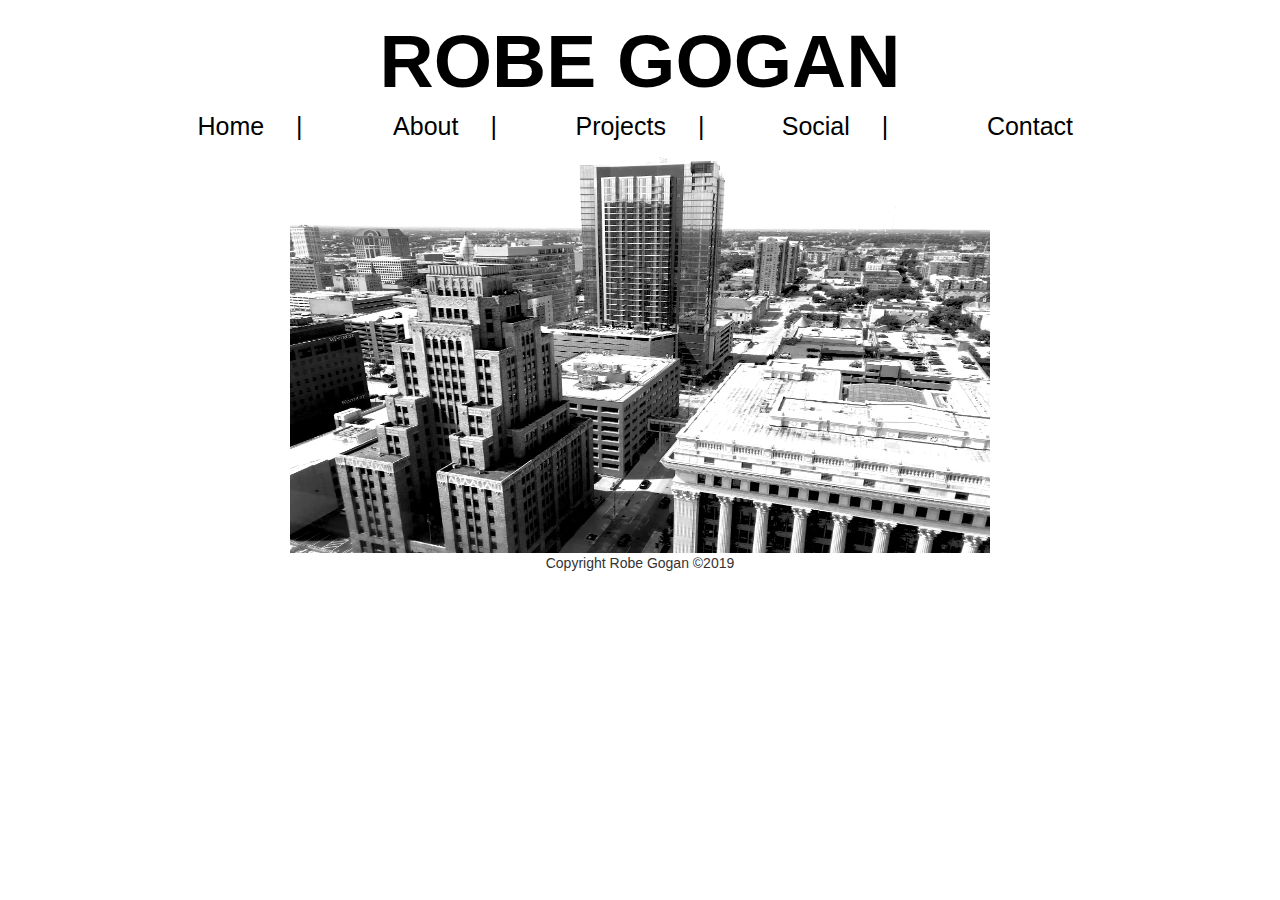
<file: index.html>
<!DOCTYPE html>
<html>
		<head>
		<meta http-equiv="X-UA-Compatible" content="IE=edge">
  		<meta name="viewport" content="width=device-width, initial-scale=1">
  		<title>"GOGAN"</title>
  		<link rel="stylesheet" href="https://maxcdn.bootstrapcdn.com/bootstrap/3.3.7/css/bootstrap.min.css" integrity="sha384-BVYiiSIFeK1dGmJRAkycuHAHRg32OmUcww7on3RYdg4Va+PmSTsz/K68vbdEjh4u" crossorigin="anonymous">
  		<link rel="stylesheet" type="text/css" href="styles.css">
		</head>
		<body>
			<center>
				<div class="container">
					<div class="row">	
						<h1 strong id="#home">
							<div><b>ROBE GOGAN</b>
							</div>
						</h1>
					</div>
				</div>
			</center>
			
			<div class="container">
				<div class="row">
					<center>
						<div class="col-sm-1">
							
						</div>
						<div class="col-sm-2">
						<h4>
							<a href="index.html">Home
							</a>
						&emsp;|
						</h4>
						</div>
						<div class="col-sm-2">
						<h4>
							<a href="about.html">About
							</a>
						&emsp;|
						</h4>
						</div>
						<div class="col-sm-2">
						<h4>	
							<a href="projects.html">Projects
							</a>
						&emsp;|
						</h4>
						</div>
						<div class="col-sm-2">
						<h4>
							<a href="social.html">Social
							</a>
						&emsp;|
						</h4>
						</div>
						<div class="col-sm-2">
						<h4>
							<a href="contact.html">Contact
							</a>
						</h4>
						</div>
					</center>
					<br>
					<br>
				</div>
			</div>
			<div class="container">
				<div class="row">
					<center>
					<img src="images/mkegasbuilding.jpg"style="width:700px;height:400px;"></img>
				</div>
			</div>	
					</center>
			<div class="container">
				<div class="row"></div>
				<center>
				<footer>Copyright Robe Gogan ©2019</footer>
				</center>
		</body>	
					<br>
					<br>
</file>
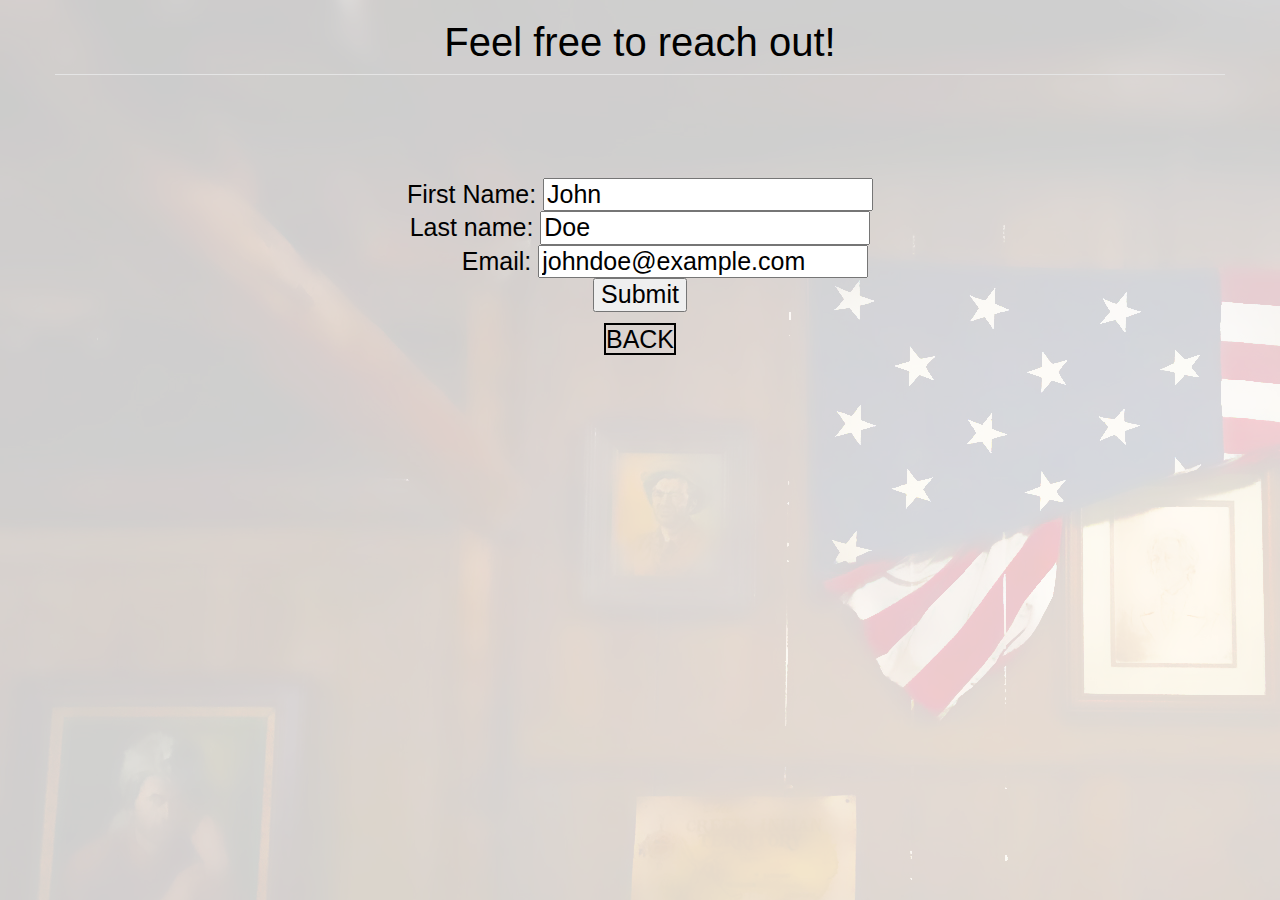
<file: contact.html>
<!DOCTYPE html>
<html>
<head>
	<meta http-equiv="X-UA-Compatible" content="IE=edge">
  	<meta name="viewport" content="width=device-width, initial-scale=1">
	<title>contact</title>
	<link rel="stylesheet" href="https://maxcdn.bootstrapcdn.com/bootstrap/3.3.7/css/bootstrap.min.css" integrity="sha384-BVYiiSIFeK1dGmJRAkycuHAHRg32OmUcww7on3RYdg4Va+PmSTsz/K68vbdEjh4u" crossorigin="anonymous">
	<link rel="stylesheet" type="text/css" href="styles.css">
</head>
<body>
	<div class="container">
		<div class="row">
			<center>
					<h4>
						<form action="signup.html"> 
						<fieldset class="collection">
						<legend><h2>Feel free to reach out!</h2></legend>
						<br>
						<br>
						<br>
						First Name: <input type="text" name="firstName"value="John"><br>
						Last name: <input type="text" name="lastName"value="Doe"><br>
						&emsp;&emsp;Email: <input type="text" name="Email"value="johndoe@example.com"><br>
						<input type="submit" value="Submit">
						</fieldset>
						</form>
					</h4>
			</center>
	<!-- <img src="images/flagoftheunitedstates.jpg"/> -->
		</div>
	</div>
	<div class="container">
		<div class="row">
				<p class="opacity-class">
				</p>
		</div>
	</div>	
	<div class="container">
		<div class="row">
			<center>
				<ul>
					<a class="icon-bar" href="index.html">
						<li>BACK</li>
					</a>
				</ul>
			</center>
		</div>
	</div>	
</html>
</body>
</file>
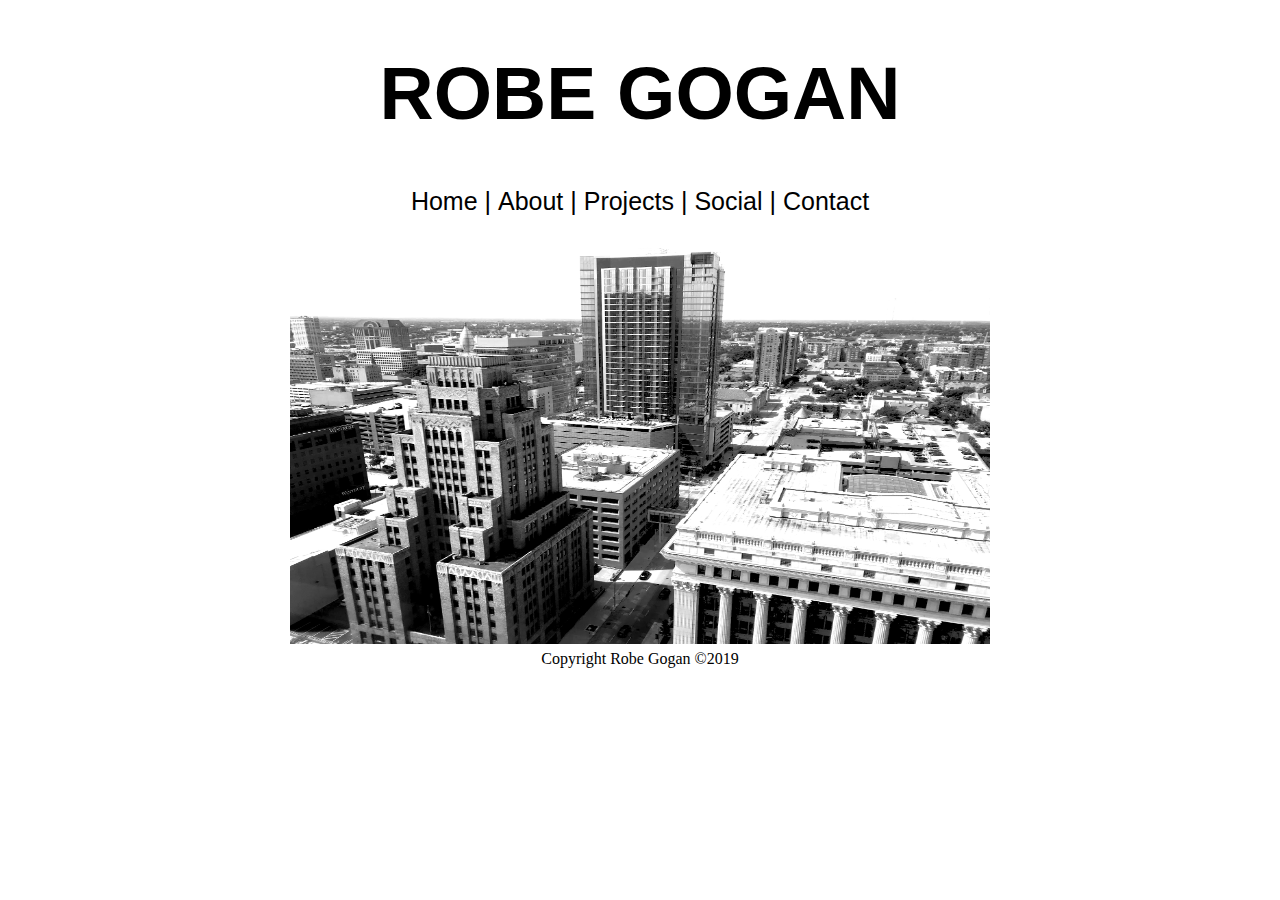
<file: index-old.html>
<!DOCTYPE html>
<html>
		<head>
		<title>"GOGAN"</title>
		</head>
		<link rel="stylesheet" type="text/css" href="styles.css">
		<body>
			<center>
				<h1 strong id="#home"><div><b>ROBE GOGAN</b></div></h1>
				<ul>
					<li>
						<a href="index.html">Home
						</a>
						|
					</li>
					<li>
						<a href="about.html">About
						</a>
						|
					</li>
					<li>	
						<a href="projects.html">Projects
						</a>
						|
					</li>
					<li>
						<a href="social.html">Social
						</a>
						|
					</li>
					<li>
						<a href="contact.html">Contact
						</a>
					</li>
					<br>
					<br>
					<img src="images/mkegasbuilding.jpg"style="width:700px;height:400px;"></img>
				</ul>
				<footer>Copyright Robe Gogan ©2019</footer>
			</center>
		</body>	
					<br>
					<br>
</file>
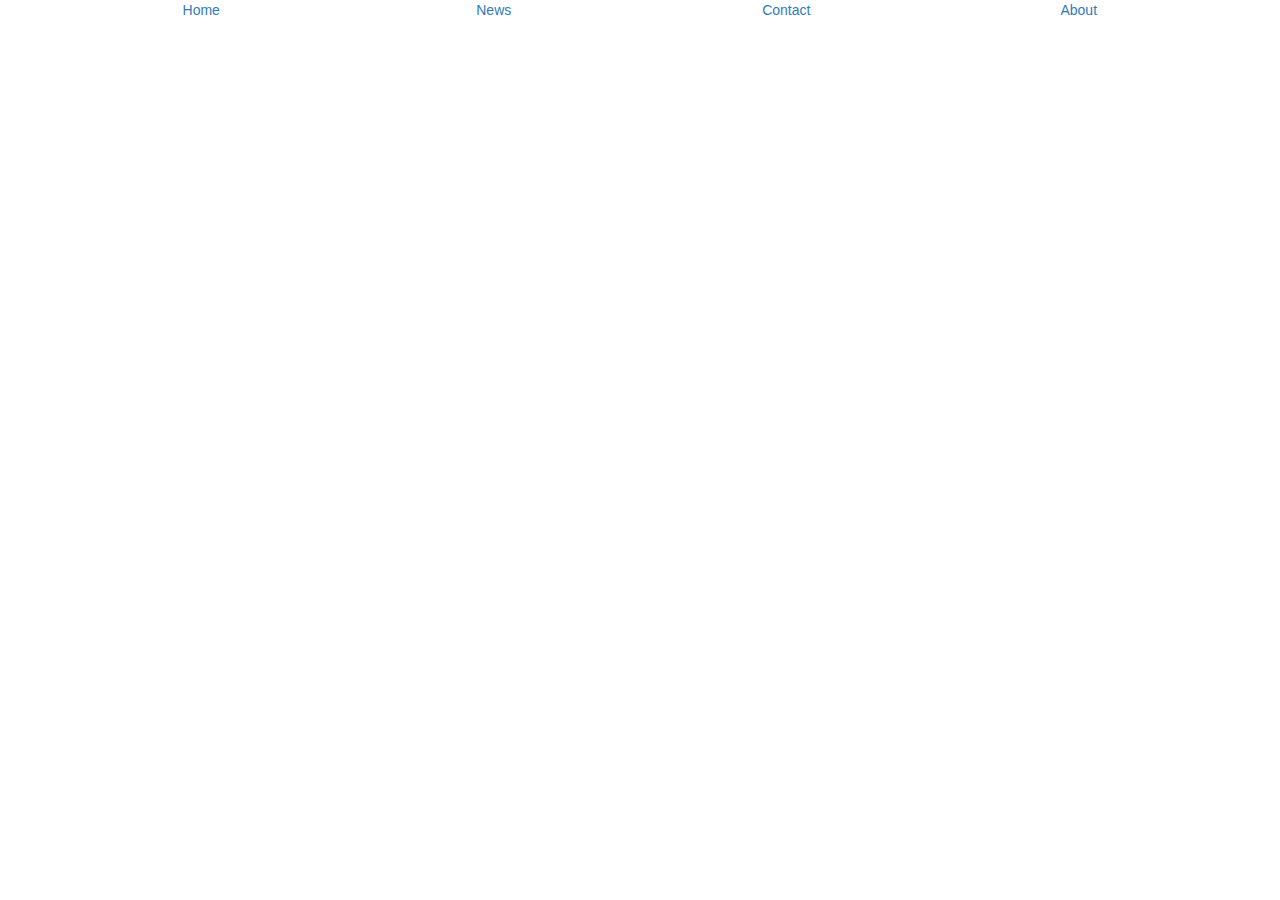
<file: practice.html>
<!DOCTYPE html>
<html>
<head>
	<meta http-equiv="X-UA-Compatible" content="IE=edge">
  		<meta name="viewport" content="width=device-width, initial-scale=1">
  		<title>"practice"</title>
  		<link rel="stylesheet" href="https://maxcdn.bootstrapcdn.com/bootstrap/3.3.7/css/bootstrap.min.css" integrity="sha384-BVYiiSIFeK1dGmJRAkycuHAHRg32OmUcww7on3RYdg4Va+PmSTsz/K68vbdEjh4u" crossorigin="anonymous">
  		<link rel="stylesheet" type="text/css" href="practice.css">
</head>
<body>
	<center>
	<div class="container">
		<div class="row">
			<div class="col-sm-3">
				
 					 <a href="default.asp">Home</a>
			</div>	
			<div class="col-sm-3">
					<a href="news.asp">News</a>
			</div>
			<div class="col-sm-3"> 
					<a href="contact.asp">Contact</a>
			</div>
			<div class="col-sm-3">
					<a href="about.asp">About</a>
			</div>
		</div>
	</div>
	</center>
</body>
</html>
</file>
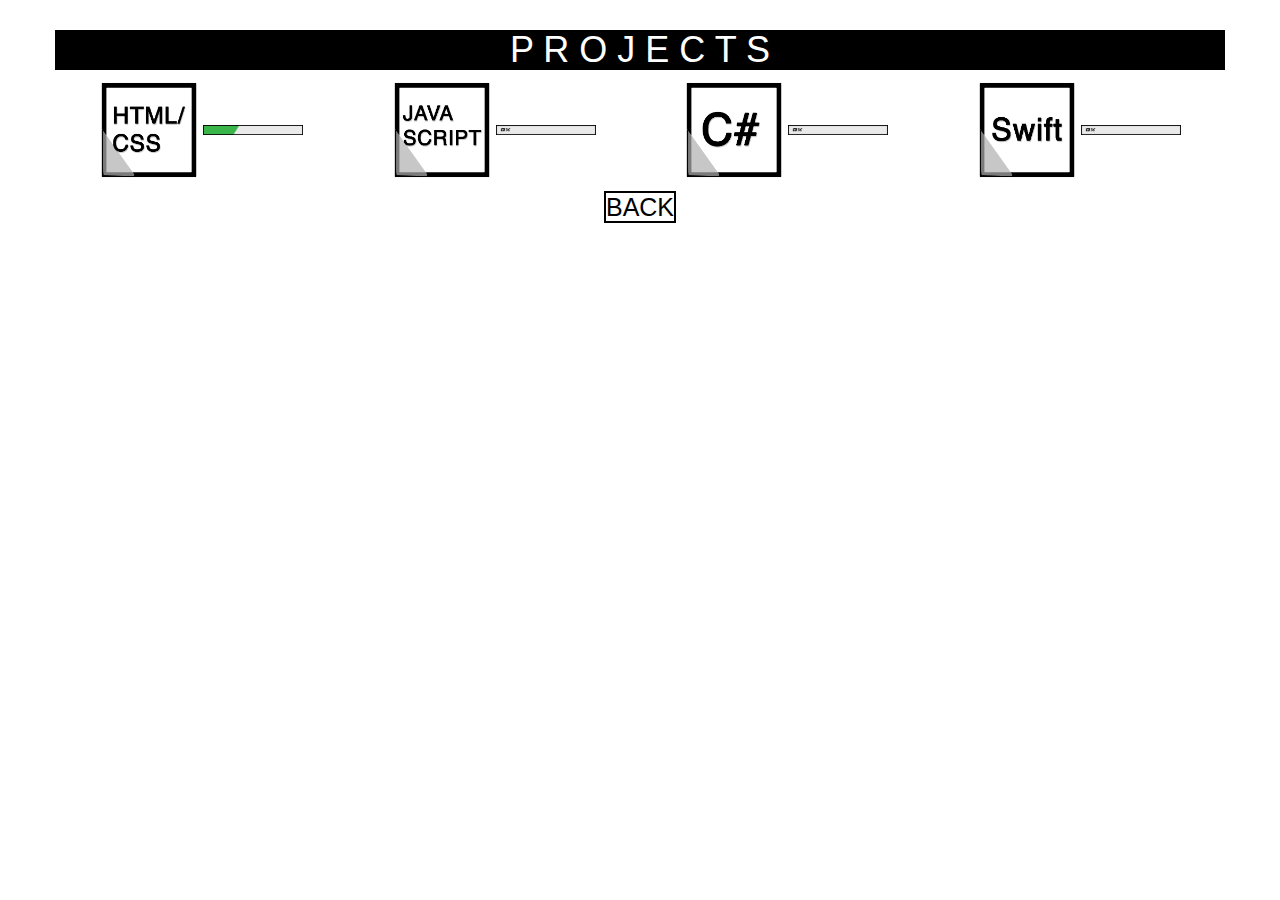
<file: projects.html>
<!DOCTYPE html>
<html>
<head>
	<meta http-equiv="X-UA-Compatible" content="IE=edge">
  	<meta name="viewport" content="width=device-width, initial-scale=1">
	<title>projects</title>
	<link rel="stylesheet" type="text/css" href="styles.css">
	<link rel="stylesheet" href="https://maxcdn.bootstrapcdn.com/bootstrap/3.3.7/css/bootstrap.min.css" integrity="sha384-BVYiiSIFeK1dGmJRAkycuHAHRg32OmUcww7on3RYdg4Va+PmSTsz/K68vbdEjh4u" crossorigin="anonymous">
  	
</head>
<body>
	<p class=project-image-class>
		<div class="container">
			<div class="row">
				<center>
				<h1 style="background-image: url(images/black.png);color: white">P    R   O   J   E   C   T   S   </h1>
				</center>
			</div>
		</div>
		<div class="container">
			<div class="row">
				<center>
					<div class="col-sm-3">
						<img src="images/html-project.png"style="width:100px;height:100px;">
						<img src="images/progressbar-25.png"style="width:100px;height:10px;">
					</div>
					<div class="col-sm-3">
						<img src="images/javascript-project.png"style="width:100px;height:100px;">
						<img src="images/progressbar-0.png"style="width:100px;height:10px;">
					</div>
					<div class="col-sm-3">
						<img src="images/c-sharp-project.png" style="width:100px;height:100px;">
						<img src="images/progressbar-0.png"style="width:100px;height:10px;">
					</div>
					<div class="col-sm-3">
						<img src="images/swift-project.png"style="width:100px;height:100px;">
						<img src="images/progressbar-0.png"style="width:100px;height:10px;">
					</div>
				</center>
			</div>
		</div>
	</p>
	<div class="container">
		<div class="row">
			<center>
				<ul>
					<a class="icon-bar" href="index.html">
						<li>BACK</li>
					</a>
				</ul>
			</center>
		</div>
	</div>	
</body>
</html>
</file>
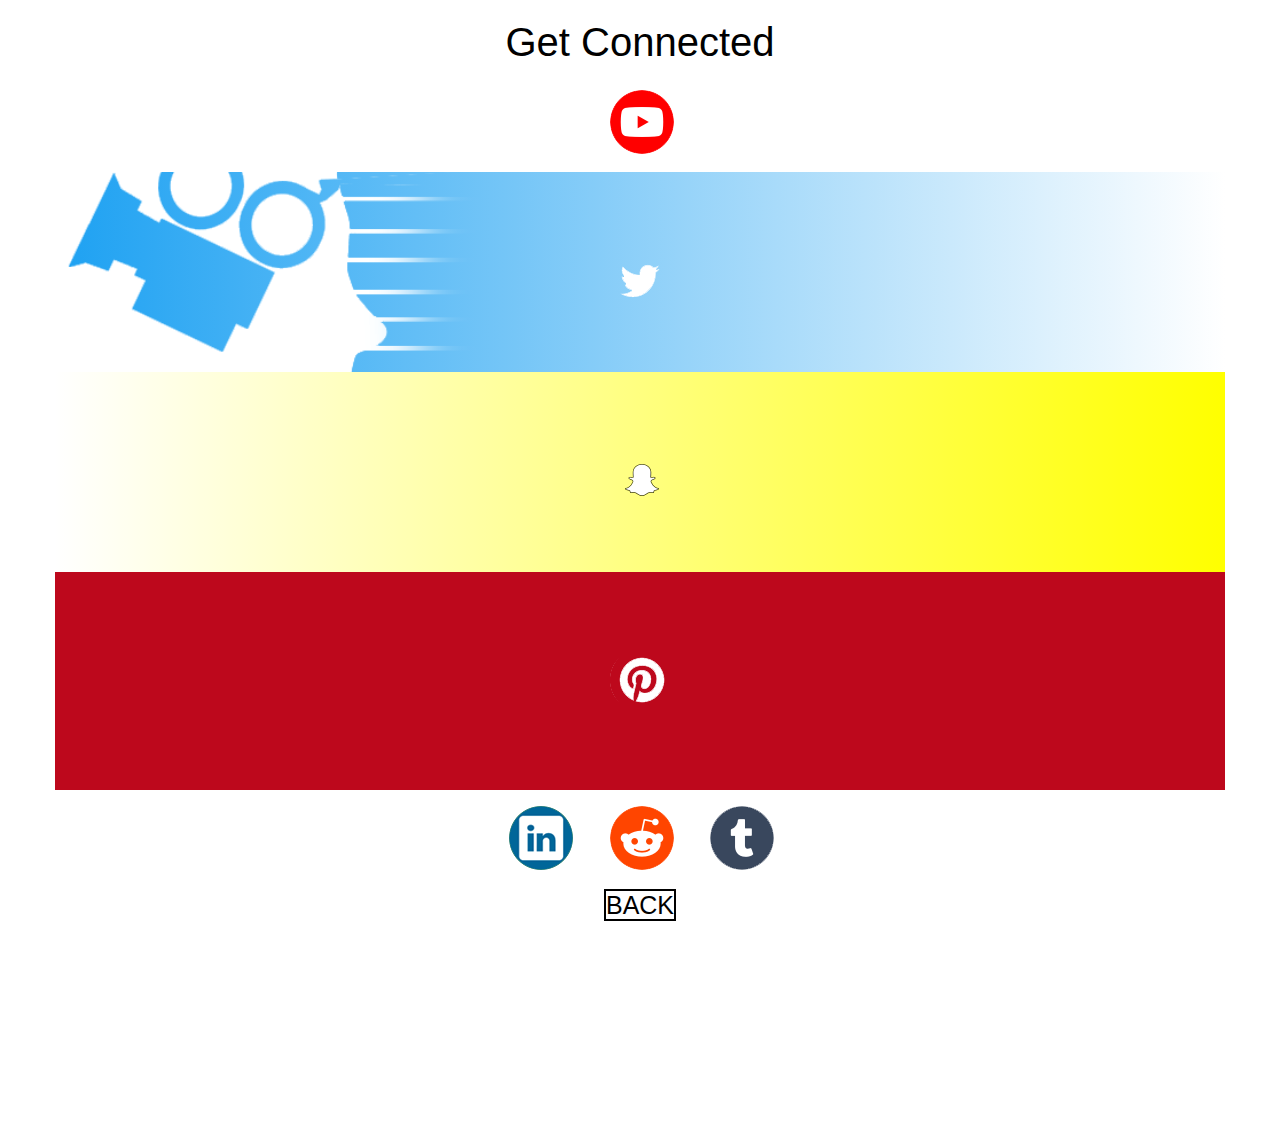
<file: social.html>
<!DOCTYPE html>
<html>
		<head>
		<meta http-equiv="X-UA-Compatible" content="IE=edge">
  		<meta name="viewport" content="width=device-width, initial-scale=1">
			<title>social</title>
		<link rel="stylesheet" href="https://maxcdn.bootstrapcdn.com/bootstrap/3.3.7/css/bootstrap.min.css" integrity="sha384-BVYiiSIFeK1dGmJRAkycuHAHRg32OmUcww7on3RYdg4Va+PmSTsz/K68vbdEjh4u" crossorigin="anonymous">
		<link rel="stylesheet" type="text/css" href="styles.css">
		</head>
		<body>
			<center>
				<h2>Get Connected</h2>
				<a href="https://www.youtube.com/channel/UCF4dklMdG5toSn4ZU6f6kig?view_as=subscriber">
					<img src="images/youtube.png">
					</img>
				</a>
				<div class="container">
					<div class="row">
						<div class="twitter">
							<div class="twit-grad">
								<div class="twit-parallax">
									<br>
									<br>
									<br>
									<a href="https://twitter.com/robegogan">
									<img src="images/twitter.png">
									</img>
									</a>
								</div>	
							</div>
						</div>
					</div>
				</div>			
				<div class="container">
					<div class="row">
						<div class="snapchat">
							<div class="snap-grad">
								<div class="snap-parallax">
									<br>
									<br>
									<br>
									<a href="https://www.snapchat.com/add/robevision">
									<img src="images/snapchat.png"></img>
									</a>
								</div>
							</div>
						</div>
					</div>
				</div>
				<div class="container">
					<div class="row">
						<div class="pinterest">
							<div class="pin-parallax"></div>
								<br>
								<br>
								<br>
								<a href="https://www.pinterest.com/robe_vision/">
								<img src="images/pinterest.png"></img>
								</a>
								<br>
								<br>
								<br>
								<br>
							</div>
						</div>
					</div>
				</div>	
				<a href="https://www.linkedin.com/in/robert-gogan-5b733116/">
				<img src="images/linkedin.png"></img>
				</a>				
				<a href="https://www.reddit.com/user/robe_vision">
				<img src="images/reddit.png"></img>
				</a>
				<a href="https://www.tumblr.com/blog/robevision">
				<img src="images/tumblr.png"></img>
				</a>
			</center>
			<body>
	<div class="container">
		<div class="row">
			<center>
				<ul>
					<a class="icon-bar" href="index.html">
						<li>BACK</li>
					</a>
				</ul>
			</center>
		</div>
	</div>	
	<br>
	<br>
	<br>
	<br>
	<br>
	<br>
	<br>
	<br>
	<br>
	<br>
	<br>
</body>
</file>
<file: styles.css>
body{
	background-color: white;
}

#about { 
	font-size: 24px }
h1 {
	color: black;
	font-family: sans-serif;
	font-size: 75px 
}
h2 {
	color: black;
	font-family: sans-serif;
	font-size: 40px
}
#home {
	font-size: 24px
}
.boldClass {
	font-weight: bold;
}
h3 {
	color:black;
	font-family: sans-serif;
}
h4 {
	color:black;
	font-family: sans-serif;
	display: inline;
	font-size: 25px;
	text-decoration: none;
}
li {
	color:black;
	font-family: sans-serif;
	display: inline;
	font-size: 25px;
	text-decoration: none;
}
a:link {
	color:black;
	text-decoration: none;
}

a:visited {
	color:black;
	text-decoration: none;
}
a:hover {
	color:darkgrey;
	text-decoration: none;
}
a:active {
	color:black;
	text-decoration: none;
}
ul {
	list-style-type: none;
	margin: 0;
	padding:0;
	font-size: 25px;
}
.opacity-class::after {
	content: "";
	background: url(images/flagoftheunitedstates2.jpg);
	opacity: 0.2;
	top: 0;
	left: 0;
	bottom: 0;
	right: 0;
	position: absolute;
	background-repeat: no-repeat;
	z-index: -1;
}

.project-image-class {
	size: 50px;

}
.icon-bar {
	border: 2px solid black;
	text-decoration: none;
	margin: 0;
	padding: 0;
	list-style-type: none;
}
.icon-bar:hover {
	box-shadow: 5px 10px;
	color: #000;
	border: 2px solid black;
	text-decoration: none;
	margin: 0;
	padding: 0;
	list-style-type: none;
}
a {
	text-decoration: none;
	margin: 0;
	padding: 0;
	list-style-type: none;
}
.box {
	background: rgba(60,60,60,0.7);
  	width: 700px;
  	border: 4px solid white;
  	padding: 15px;
  	margin: 25px;
  	font-family: sans-serif;
  	color: white;
  	font-size: 20px;
  	font-stretch: cover;
  	background-position: bottom;
}
.box-2 {
	background: rgba(255,255,255,0.7);
  	width: inherit;
  	border: 1px solid black;
  	padding: inherit;
  	margin: inherit;
  	font-family: sans-serif;
  	color: black;
  	font-size: inherit;
  	font-stretch: cover;
  	background-position: bottom;
}
.navbarbox {
	display: block;
  	color: #000;
  	padding: 8px 16px;
  	text-decoration: none;
}
.navbarbox:hover {
	background-color: #000000;
  	color: white;
}
.navbuttons {
	color:black;
	font-family: sans-serif;
	display: inline;
	font-size: 25px;
	text-decoration: none;
}
.parallax {
  background-image: url("images/citybike.jpg");
  min-height: 500px; 
  background-attachment: fixed;
  background-position: top;
  background-repeat: no-repeat;
  background-size: cover;
}
.snapchat {
	background-color: #ffff00;
	background-size: cover;
}
.snap-parallax {
	background-image: url("images/snapchatavatar.png");
	min-height: 200px;
	background-attachment: fixed;
	background-position: right;
	background-repeat: no-repeat;
	background-size: contain;
}
.snap-grad {
	background-image: linear-gradient(-90deg,#ffff00, white);
}
.twitter {
	background-color: #1da1f2;
	background-size: cover;
}
.twit-parallax {
	background-image: url("images/twitterprofile.png");
	min-height: 200px;
	background-position: left;
	background-repeat: no-repeat;
	background-size: 800px;
	background-color: rgba(255,255,255,0.0);
}
.twit-grad {
	background-image: linear-gradient(-90deg,white, #1da1f2);
}
.pinterest {
	background-color: #bd081c;
	background-size: cover;
}
.pin-parallax {
	background-image: url("images/pin.gif");
	min-height: inherit;
	background-attachment: fixed;
	background-position: center;
	background-repeat: no-repeat;
	background-size: contain;
}
.collection {
	
}
</file>
<file: practice.css>
ul {
  list-style-type: none;
  margin: 0;
  padding: 0;
  width: 200px;
  background-color: #f1f1f1;
}

li a {
  display: block;
  color: #000;
  padding: 8px 16px;
  text-decoration: none;
}

li a:hover {
  background-color: #555;
  color: white;
}

li:last-child {
  border-bottom: none;

.active {
  background-color: #4CAF50;
  color: white;
}
</file>
